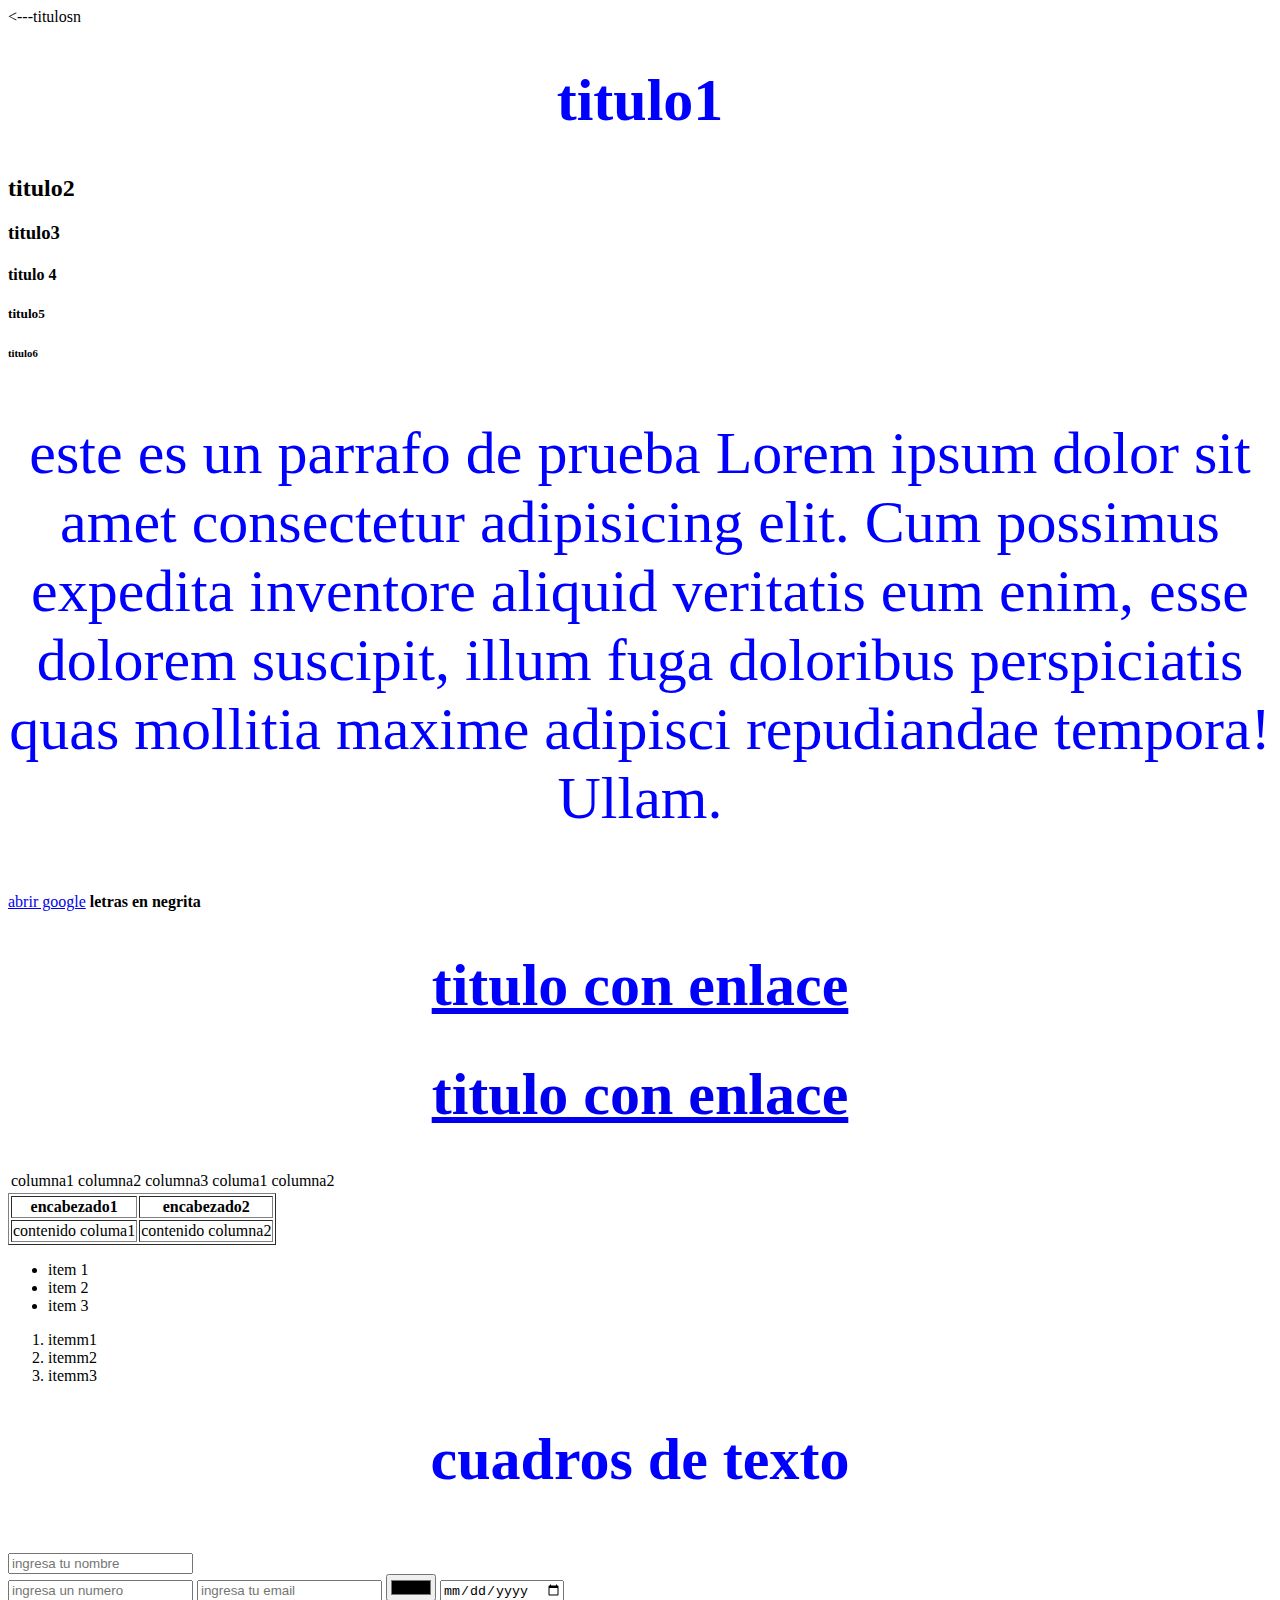
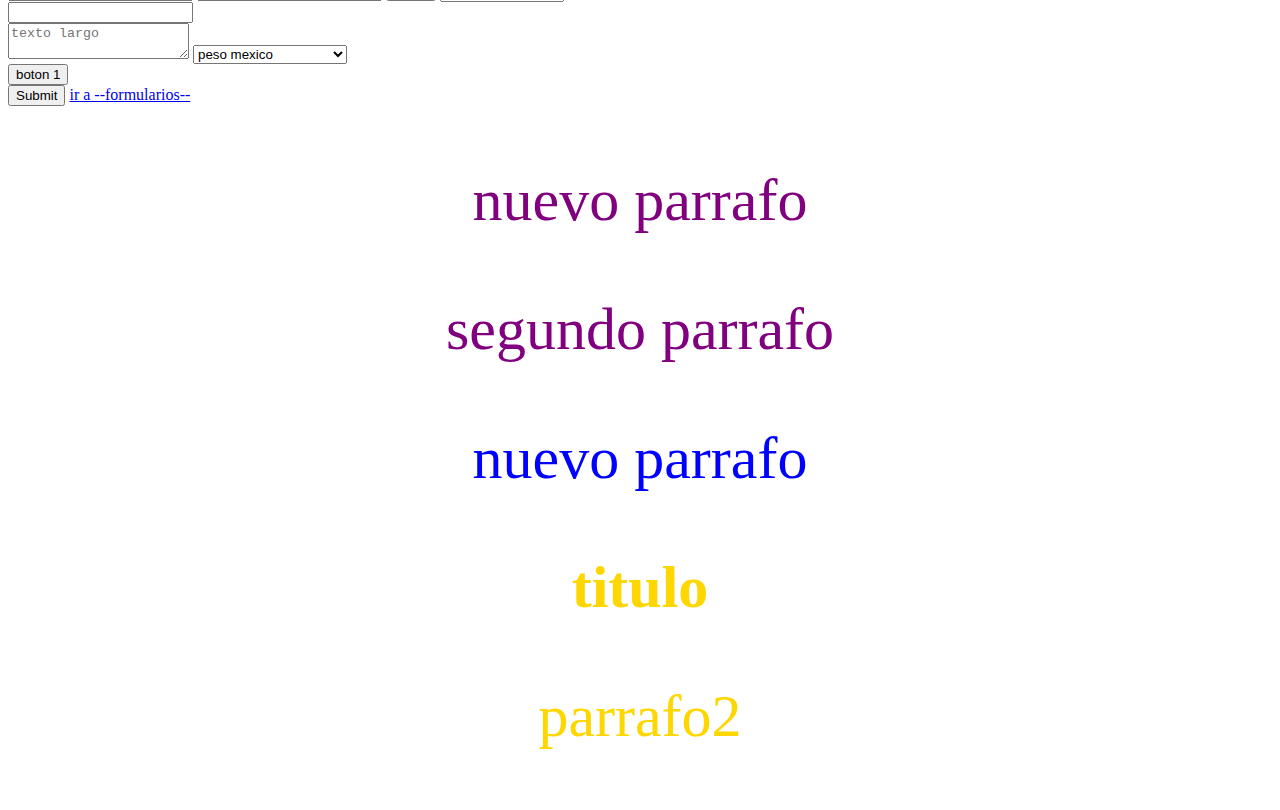
<file: Documentos/index.html>
<html></html>
<!DOCTYPE html>
<html lang="en">
<head>
    <meta charset="UTF-8">
    <meta name="viewport" content="width=device-width, initial-scale=1.0">
    <title>Document</title>
    <link href="https://cdn.jsdelivr.net/npm/bootstrap@5.3.2/dist/css/bootstrap.min.css" rel="stylesheet" integrity="sha384-T3c6CoIi6uLrA9TneNEoa7RxnatzjcDSCmG1MXxSR1GAsXEV/Dwwykc2MPK8M2HN" crossorigin="anonymous">

    <script src="https://cdn.jsdelivr.net/npm/bootstrap@5.3.2/dist/js/bootstrap.bundle.min.js" integrity="sha384-C6RzsynM9kWDrMNeT87bh95OGNyZPhcTNXj1NW7RuBCsyN/o0jlpcV8Qyq46cDfL" crossorigin="anonymous"></script>
</head>

<body>

    <---titulosn


    <h1>titulo1</h1>
    <h2>titulo2</h2>
    <h3>titulo3</h3>
    <h4>titulo 4</h4>
    <h5>titulo5</h5>
    <h6>titulo6</h6>
    <p>
        este es un parrafo de prueba
        Lorem ipsum dolor sit amet consectetur adipisicing elit. Cum possimus expedita inventore aliquid veritatis eum enim, esse dolorem suscipit, illum fuga doloribus perspiciatis quas mollitia maxime adipisci repudiandae tempora! Ullam.
    </p>
    
    <a href="https://ww.google.com">abrir google</a>

   <!----letras en negritas--------> 

    <strong>letras en negrita</strong>

    <a href="https:ww.google.com">
        <h1>
        titulo con enlace 
    </h1>
    </a>

        <h1>
            <a href="#">
                titulo con enlace

            </a>
        </h1>

         <table >
            <tr>

                <td>
                    columna1
                </td>
                <td>
                    columna2
                </td>
                <td>
                    columna3

                </td>
                 <td>columa1</td>
                 <td>columna2</td>

                </td>
            </tr>

         </table>
         <table border="1">
            <thead>
                <tr>
                    <th>encabezado1</th>
                    <th>encabezado2</th>
                </tr>
            </thead>
            <tbody>
                <tr>
                    <td>contenido columa1 </td>
                    <td>contenido columna2</td>
                </tr>
            </tbody>
         </table>
         <ul>
            <li>item 1</li>
            <li>item 2</li>
            <li>item 3</li>
         </ul>
         <ol>
            <li>itemm1</li>
            <li>itemm2</li>
            <li>itemm3</li>
         </ol>
<!--cuadros de texto -->
<h1>cuadros de texto</h1>
<br>
<input type="text" placeholder="ingresa tu nombre">
<br>
<input type="number"placeholder="ingresa un numero">
<input type="email"placeholder="ingresa tu email">
<input type="color"placeholder="ingresa un color">
<input type="date"placeholder="ingresa  una fecha">
<br>
<input type="password">
<br>
<textarea placeholder="texto largo"></textarea>
<select>
    <option disabled>selecciona una opcion </option>
    <option  value="mxm">peso mexico</option>
    <option value="usd">dolar</option>
</select >

<!--botones-->
<br>
<button>boton 1</button>
<br>
<input type="submit" placeholder="boton con input">

<a target="_blank"href="formularios.html">ir a --formularios--</a>


<link rel="stylesheet" href="CSS/styles.css">

<p id="parrafo1"> 
    nuevo parrafo
</p>

<p id="parrafo2">segundo parrafo 

</p>
<p id="=parrafogenerico">nuevo parrafo 

</p>

<h1 class="parrafogenerico">titulo</h1>
<p class="parrafogenerico">parrafo2</p>










        



</body>
</html>
</file>
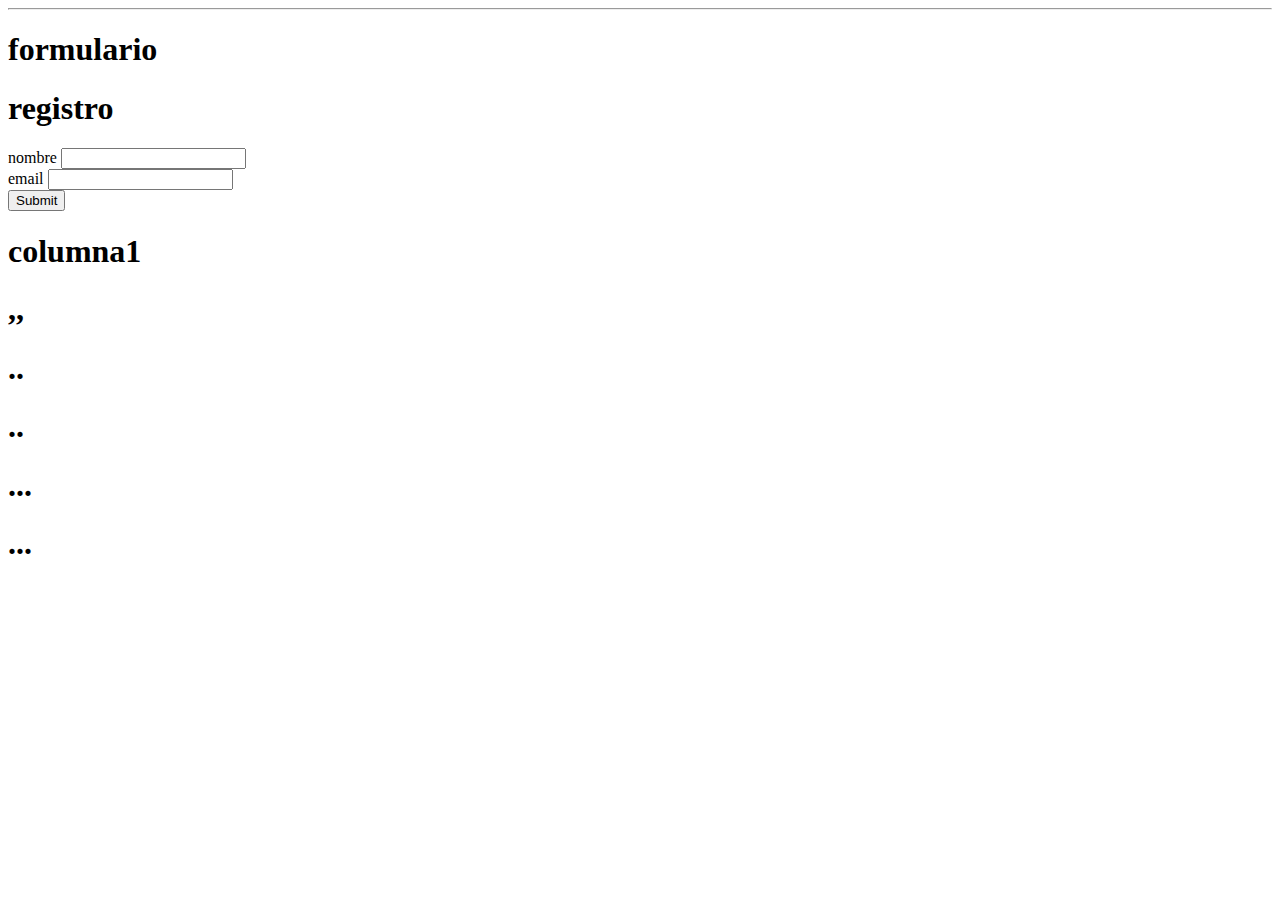
<file: Documentos/formularios.html>
<!DOCTYPE html>
<html lang="en">

<head>
    <meta charset="UTF-8">
    <meta name="viewport" content="width=device-width, initial-scale=1.0">
    <title>FORMULARIOS</title>
    <link href="https://cdn.jsdelivr.net/npm/bootstrap@5.3.2/dist/css/bootstrap.min.css" rel="stylesheet"
        integrity="sha384-T3c6CoIi6uLrA9TneNEoa7RxnatzjcDSCmG1MXxSR1GAsXEV/Dwwykc2MPK8M2HN" crossorigin="anonymous">

    <script src="https://cdn.jsdelivr.net/npm/bootstrap@5.3.2/dist/js/bootstrap.bundle.min.js"
        integrity="sha384-C6RzsynM9kWDrMNeT87bh95OGNyZPhcTNXj1NW7RuBCsyN/o0jlpcV8Qyq46cDfL"
        crossorigin="anonymous"></script>
</head>

<body>


    <!--formularios-->
    <hr>
    <h1>formulario</h1>
    <form action="" method="GET">
       <div class="container">
        <div class="card">
            <div class="card-header">
                <h1>registro</h1>
            </div>
            <label class="form-label">nombre</label>
            <input class="form-control" , type="text " name="nombre">
            <br>
            <label class="from-label">email</label>
            <input class="form-control" type="email " name="email">
            <br>
            <input class="btn btn-primary" type="submit" placeholder="envuar formulario">

       </div class="card-body">

    
    
    
    </form>

    <div class="row">
        <div class="col-md-1">
            <h1>columna1</h1>
        </div>
        <div class="col-md-1">
            <h1>,,</h1>
        </div>
        <div class="col-md-1">
            <h1>..</h1>
        </div>
        <div class="col-md-1">
            <h1>..</h1>
        </div>
        <div class="col-md-1">
            <h1>...</h1>
        </div>
        <div class="col-md-1">
            <h1>...</h1>
        </div>
    </div>
    <div class=""></div>


</body>



</html>
</file>
<file: Documentos/CSS/styles.css>
h1,p {
    color: blue;
    font-size: 60px;
    text-align: center;

}

#parrafo1{
    color: red;
    font-size: 60px;
    text-align: center;
    
}
#parrafo2,#parrafo1 {
    color: purple;
    font-size: 60px;
    
}

#id{
    color: brown;
}

.parrafogenerico{
    color: gold;
    font-size: 60px;
    text-align: center;
}
</file>
